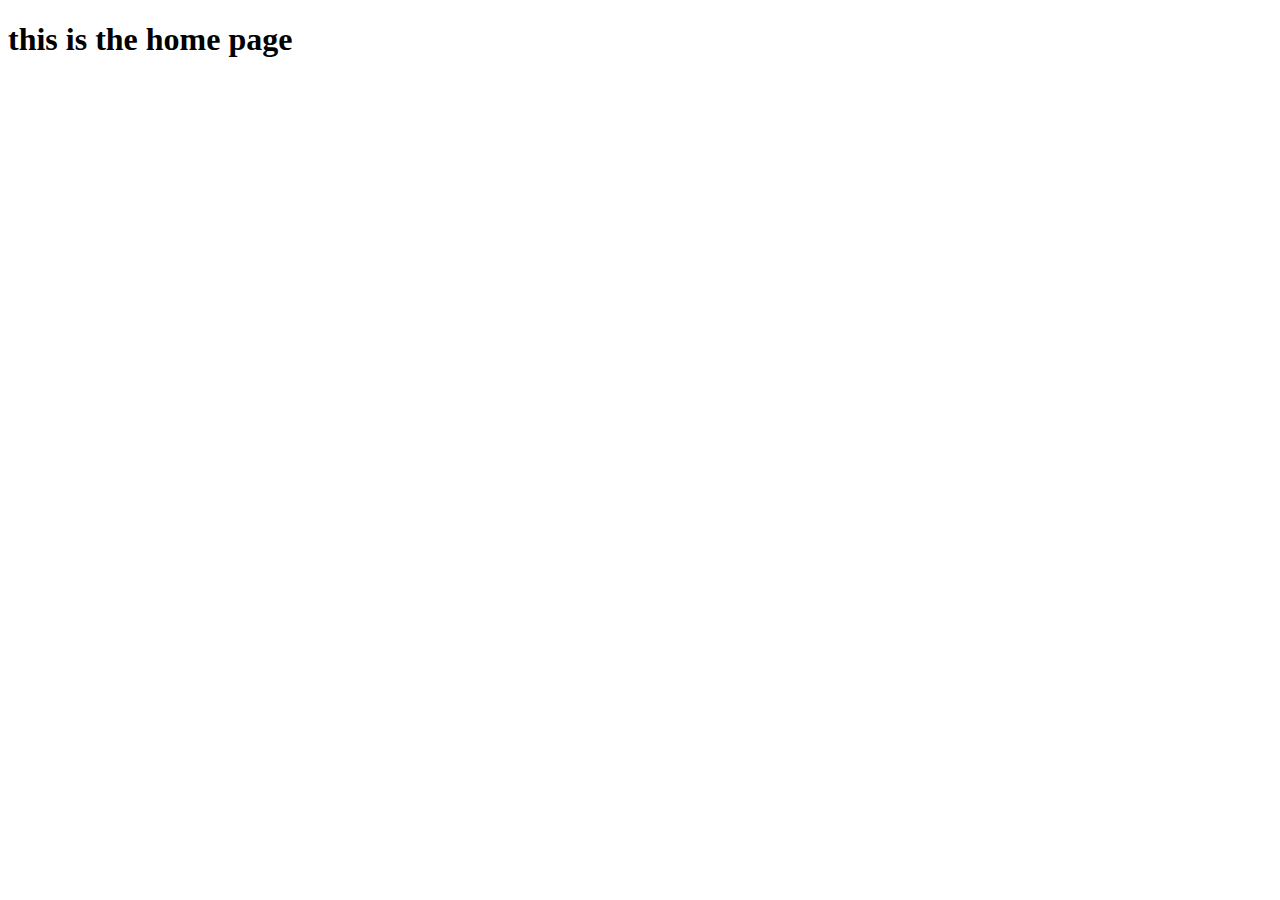
<file: sourcecode/templates/index.html>
<!DOCTYPE html>
<html lang="en">
<head>
    <meta charset="UTF-8">
    <meta http-equiv="X-UA-Compatible" content="IE=edge">
    <meta name="viewport" content="width=device-width, initial-scale=1.0">
    <title>dlm</title>
</head>
<body>
    <h1> this is the home page </h1>
</body>
</html>
</file>
